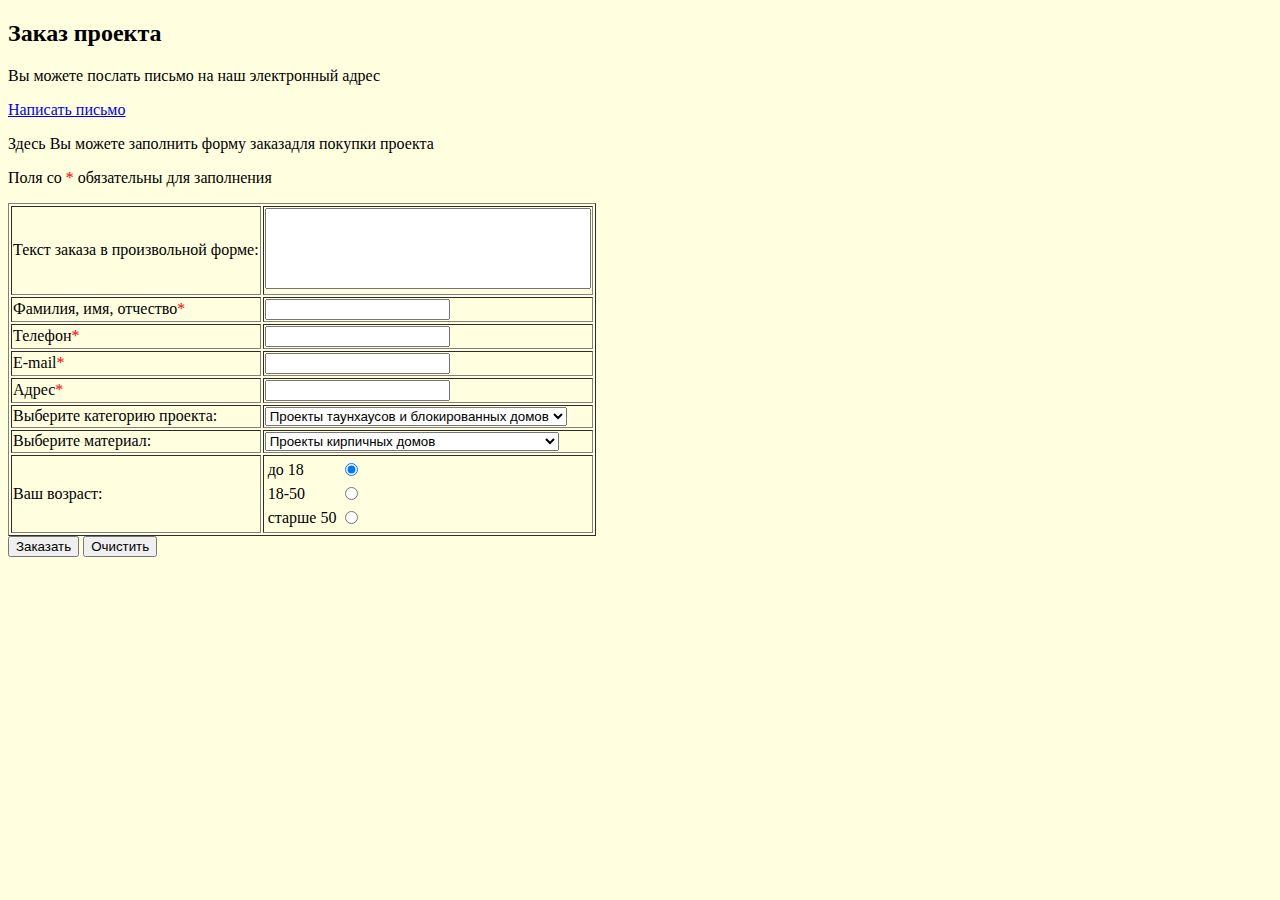
<file: урок 5/zakaz.html>
<!DOCTYPE html>
<html>
	<head>
		<meta charset="utf-8">
		<title>Название web-страницы</title>
	</head>
	<body bgcolor="lightyellow">
		<h2><font color="#191970"></font>Заказ проекта</h2>
		<p>Вы можете послать письмо на наш электронный адрес</p>
		<p><a href="mailto:daniil.mukhametov.96@mail.ru">Написать письмо</a></p>
		<p>Здесь Вы можете заполнить форму заказадля покупки проекта</p>
		<p>Поля co <font color="red">*</font> обязательны для заполнения</p>
		<form action="https://randstuff.ru/number">
			<table border="1">
				<tr>
					<td>Текст заказа в произвольной форме:</td>
					<td><textarea style="overflow-y: scroll; resize: none;" name="text_order" rows="5" cols="38"></textarea></td>
				</tr>
				<tr>
					<td>Фамилия, имя, отчество<font color="red">*</font></td>
					<td><input type="text"/></td>
				</tr>
				<tr>
					<td>Телефон<font color="red">*</font></td>
					<td><input type="text"/></td>
				</tr>
				<tr>
					<td>E-mail<font color="red">*</font></td>
					<td><input type="text"/></td>
				</tr>
				<tr>
					<td>Адрес<font color="red">*</font></td>
					<td><input type="text"/></td>
				</tr>
				<tr>
					<td>Выберите категорию проекта:</td>
					<td><select name="kategoria">
						<option value="townhouse">Проекты таунхаусов и блокированных домов</option>
						<option value="two_family">Проекты домов на две семьи</option>
						<option value="uzkie">Проекты узких домов</option>
						<option value="banya">Проекты бань</option>
					</select></td>
				</tr>
				<tr>
					<td>Выберите материал:</td>
					<td><select name="material">
						<option value="kirpich">Проекты кирпичных домов</option>
						<option value="gazo_peno">Проекты домов из газобетона и пенобетона</option>
						<option value="bruz_brevno">Проекты домов из 6pyca и бревна</option>
						<option value="karkas">Проекты каркасных домов</option>
					</select></td>
				</tr>
				<tr>
					<td>Ваш возраст:</td>
					<td>
						<table>
						<tr>
							<td>до 18</td>
							<td><input type="radio" name="age" checked/></td>
						</tr>
						<tr>
							<td>18-50</td>
							<td><input type="radio" name="age"/></td>
						</tr>
						<tr>
							<td>старше 50</td>
							<td><input type="radio" name="age"/></td>
						</tr>
					</table></td>
				</tr>
			</table>
			<input type="submit" value="Заказать"/>
			<input type="reset" value="Очистить"/>
		</form>
	</body>
</html>
</file>
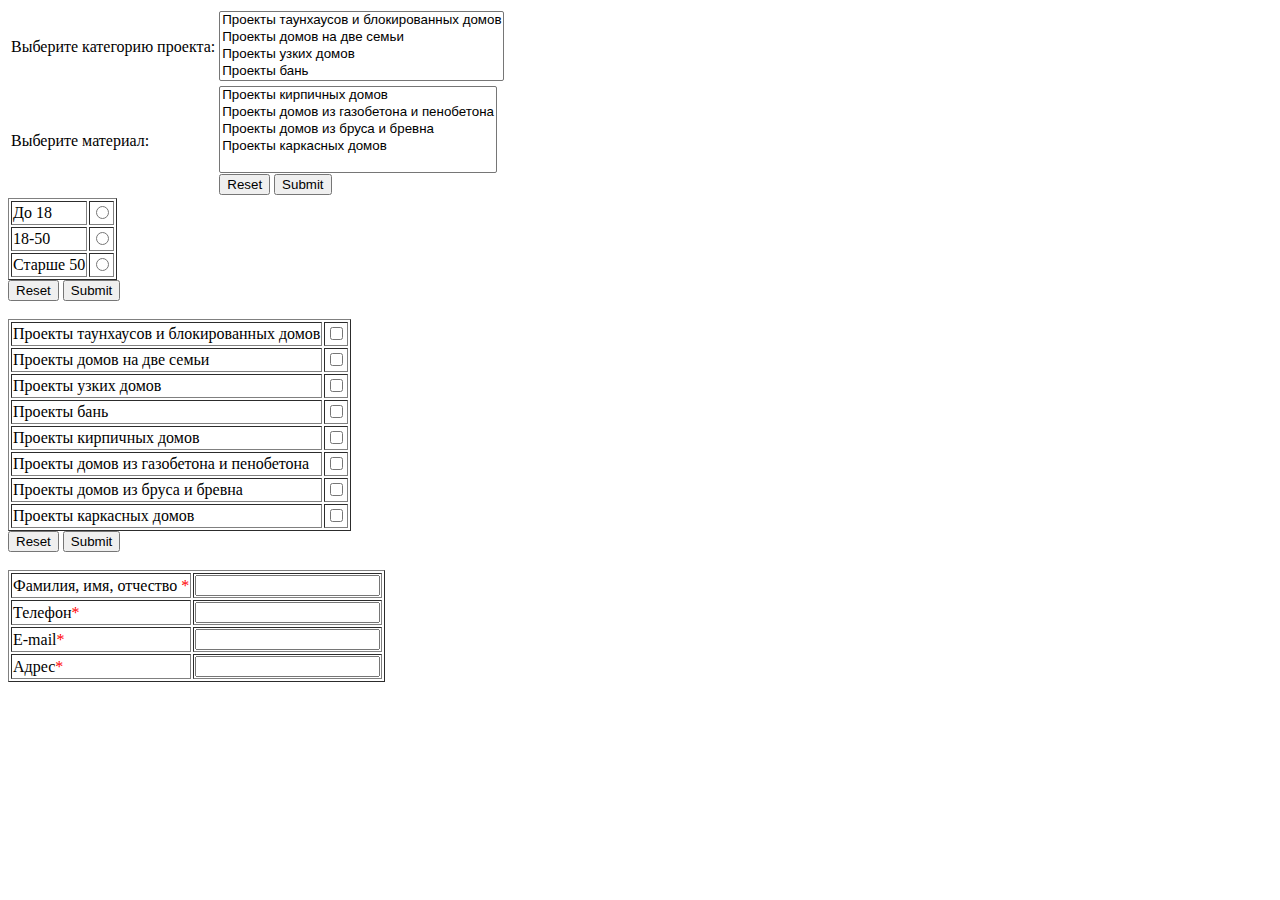
<file: урок 5/Lab_5/forms.html>
<!DOCTYPE html>
<html>
    <head>
        <meta charset="UTF-8">
        <title>Название Web-Страницы</title>
    </head>
    <body>
        <table>
            <tr>
                <td>
                    Выберите категорию проекта:
                </td>
            <td>
            <form>
                <select name="kategoria" multiple>
                    <option value="townhouse" /> Проекты таунхаусов и блокированных домов
                    <option value="two_family" /> Проекты домов на две семьи
                    <option value="uzkie" /> Проекты узких домов
                    <option value="banya" /> Проекты бань
                </select>
                </td>
            </tr>
            <tr>
                <td>
                    Выберите материал:
                </td>
                <td>
                    <select name="material" size="5">
                        <option value="kirpich" /> Проекты кирпичных домов
                        <option value="gazo_peno" /> Проекты домов из газобетона и пенобетона
                        <option value="brus_brevno" /> Проекты домов из бруса и бревна
                        <option value="karkas" /> Проекты каркасных домов
                    </select>
                    <br>
                    <input type="reset" value="Reset">
                    <input type="submit" value="Submit">
            </form>
            </td>
            </tr>
        </table>
        <form action="https://randstuff.ru/number">
            <table border="true">
                <tr>
                    <td>
                       До 18 <td><input type="radio" name="years" value="1"/> </td>
                    </td>   
                </tr>
                <tr>
                    <td>
                       18-50 <td><input type="radio" name="years"  value="2"  /> </td>
                    </td>   
                </tr>
                <tr>
                    <td>
                       Старше 50 <td><input type="radio" name="years"   value="3" /> </td>
                    </td>   
                </tr>
            </table>
            <input type="reset" value="Reset">
            <input type="submit" value="Submit">
        </form>
        <br>
        <form action="https://randstuff.ru/number">
            <table border="true">
                <tr>
                    <td>
                        Проекты таунхаусов и блокированных домов
                    </td>
                    <td>
                        <input type="checkbox" name="kategory" value="1"/>
                    </td>
                </tr>
                <tr>
                    <td>
                        Проекты домов на две семьи
                    </td>
                    <td>
                        <input type="checkbox" name="kategory" value="2"/>
                    </td>
                </tr>
                <tr>
                    <td>
                        Проекты узких домов
                    </td>
                    <td>
                        <input type="checkbox" name="kategory" value="3"/>
                    </td>
                </tr>
                <tr>
                    <td>
                        Проекты бань
                    </td>
                    <td>
                        <input type="checkbox" name="kategory" value="4"/>
                    </td>
                </tr>
                <tr>
                    <td>
                        Проекты кирпичных домов
                    </td>
                    <td>
                        <input type="checkbox" name="kategory" value="5"/>
                    </td>
                </tr>
                <tr>
                    <td>
                        Проекты домов из газобетона и пенобетона
                    </td>
                    <td>
                        <input type="checkbox" name="kategory" value="6"/>
                    </td>
                </tr>
                <tr>
                    <td>
                        Проекты домов из бруса и бревна
                    </td>
                    <td>
                        <input type="checkbox" name="kategory" value="7"/>
                    </td>
                </tr>
                <tr>
                    <td>
                        Проекты каркасных домов
                    </td>
                    <td>
                        <input type="checkbox" name="kategory" value="8"/>
                    </td>
                </tr>
            </table>
        <input type="reset" value="Reset">
        <input type="submit" value="Submit">
    </form>
    <br>
    <form>
        <table border="true">
            <tr>
                <td>
                    Фамилия, имя, отчество <span style="color: red;">*</span>
                </td>
                <td>
                    <input type="text" name="kategory" value=""/>
                </td>
            </tr>
            <tr>
                <td>
                    Телефон<span style="color: red;">*</span>
                </td>
                <td>
                    <input type="text" name="kategory" value=""/>
                </td>
            </tr>
            <tr>
                <td>
                    E-mail<span style="color: red;">*</span>
                </td>
                <td>
                    <input type="text" name="kategory" value=""/>
                </td>
            </tr>
            <tr>
                <td>
                    Адрес<span style="color: red;">*</span>
                </td>
                <td>
                    <input type="text" name="kategory" value=""/>
                </td>
            </tr>
        </table>
     </form>
    </body>
</html>
</file>
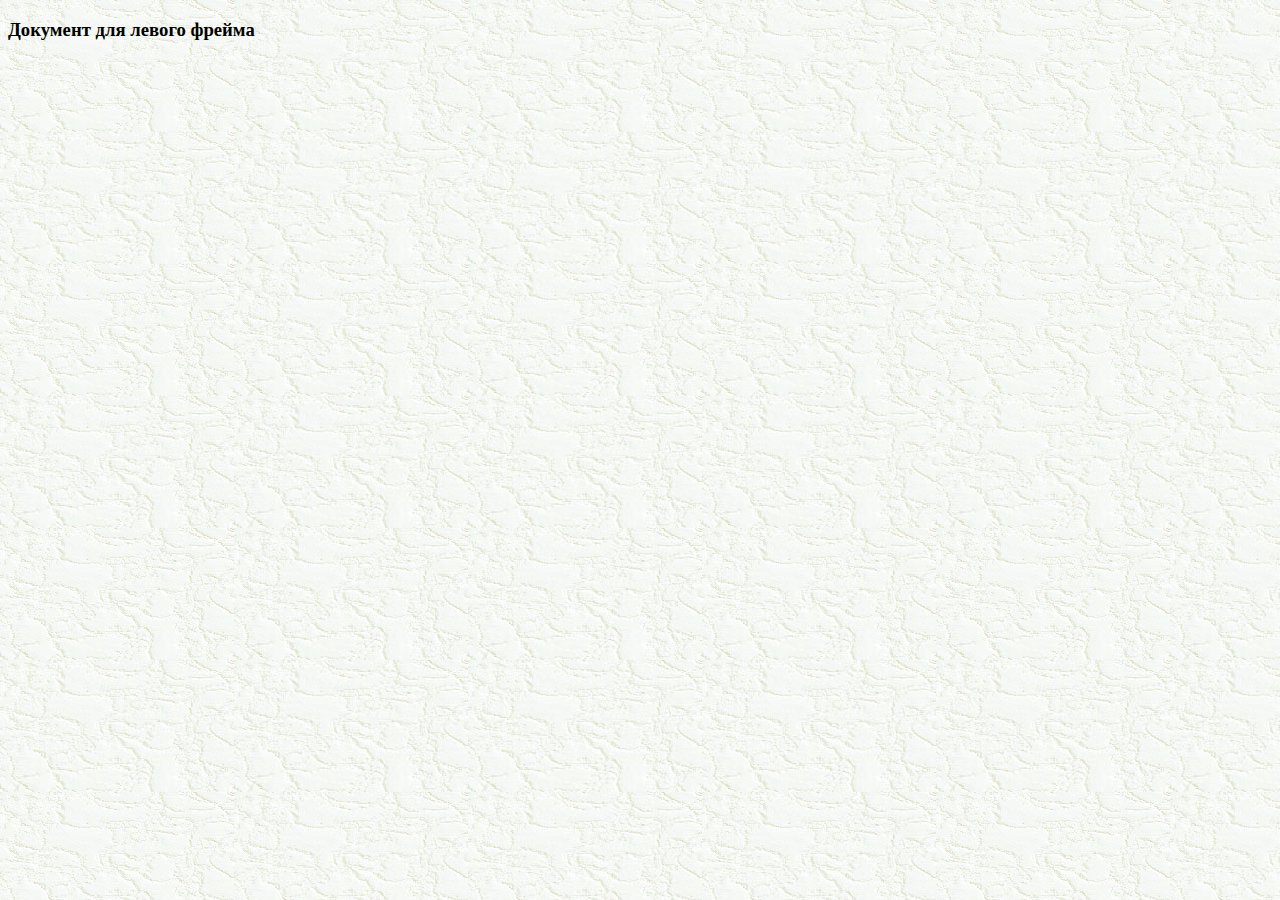
<file: урок 5/урок 4 (только для сайта)/doc1.html>
﻿<!DOCTYPE html>
<html>
	<head>
		<meta charset="utf-8">
		<title>Документ для левого фрейма</title>
	</head>
	<body background="frames/fon8.jpg">
		<h3>Документ для левого фрейма</h3>
	</body>
</html>
</file>
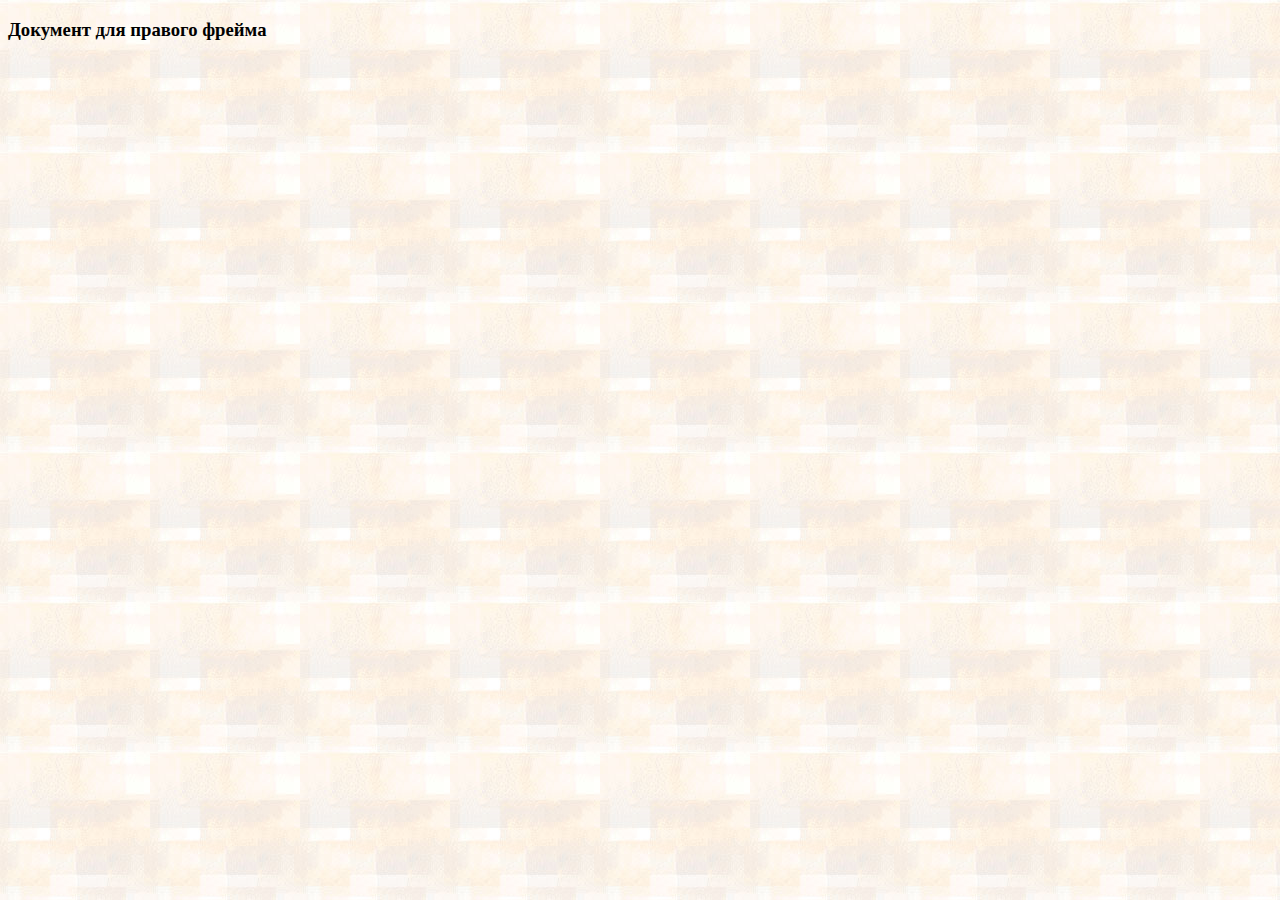
<file: урок 5/урок 4 (только для сайта)/doc2.html>
﻿<!DOCTYPE html>
<html>
	<head>
		<meta charset="utf-8">
		<title>Документ для правого фрейма</title>
	</head>
	<body background="frames/fon10.jpg">
		<h3>Документ для правого фрейма</h3>
	</body>
</html>
</file>
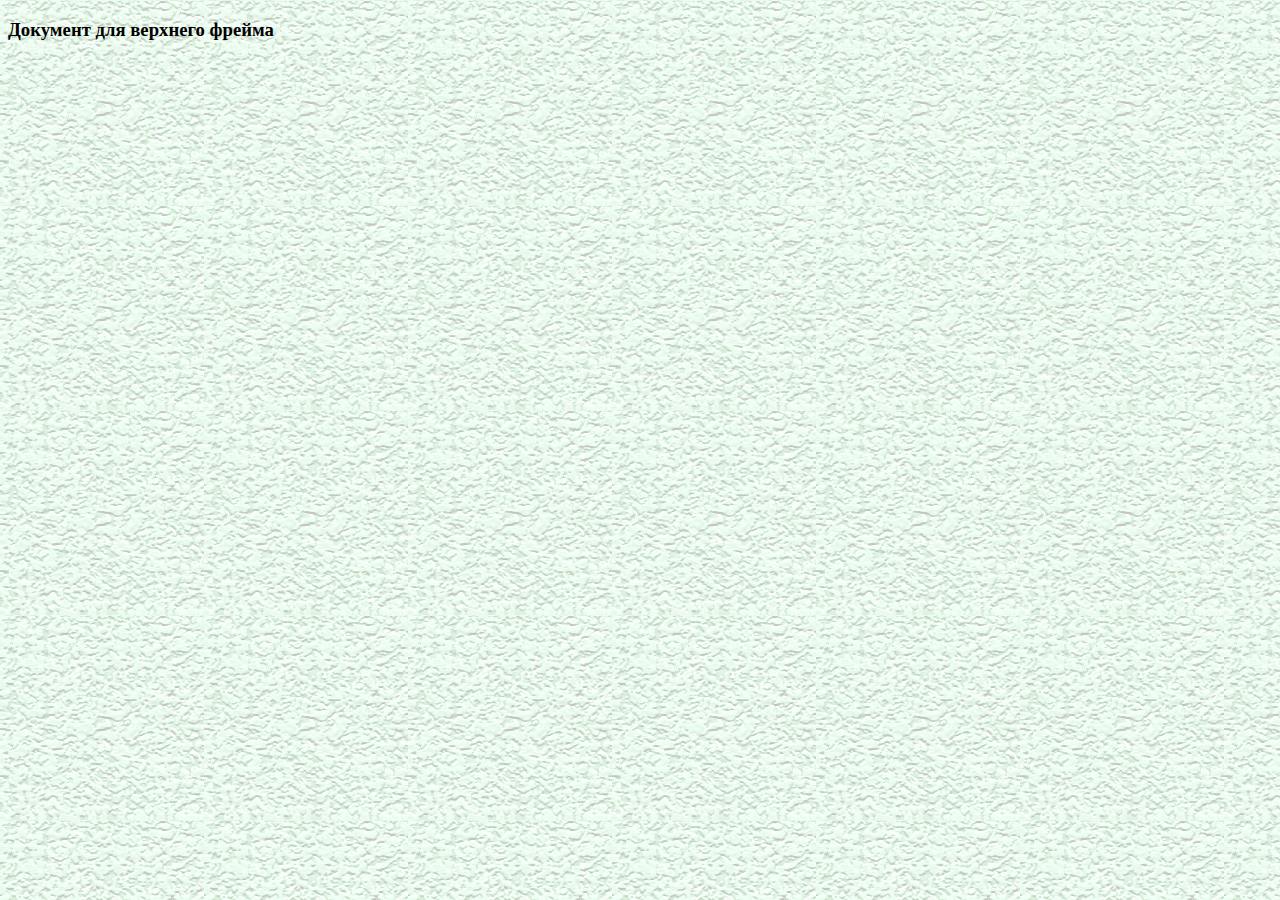
<file: урок 5/урок 4 (только для сайта)/doc3.html>
﻿<!DOCTYPE html>
<html>
	<head>
		<meta charset="utf-8">
		<title>Документ для верхнего фрейма</title>
	</head>
	<body background="frames/fon3.jpg">
		<h3>Документ для верхнего фрейма</h3>
	</body>
</html>
</file>
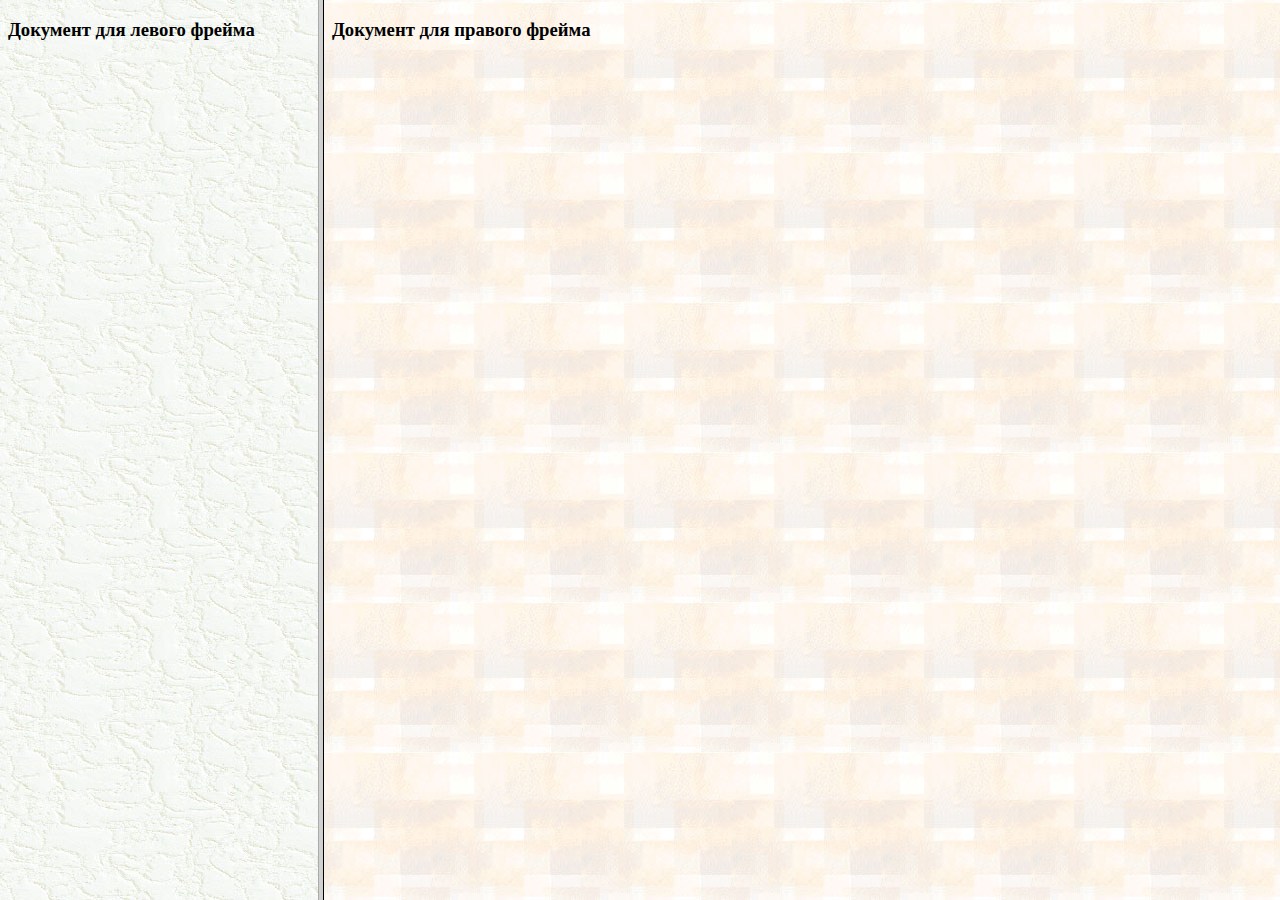
<file: урок 5/урок 4 (только для сайта)/frames_2.html>
﻿<!DOCTYPE html>
<html>
	<head>
		<meta charset="utf-8">
		<title>Простая фреймовая структура</title>
	</head>
	<frameset cols="25%,75%">
		<frame src="doc1.html" />
		<frame src="doc2.html" />
	</frameset>
</html>
</file>
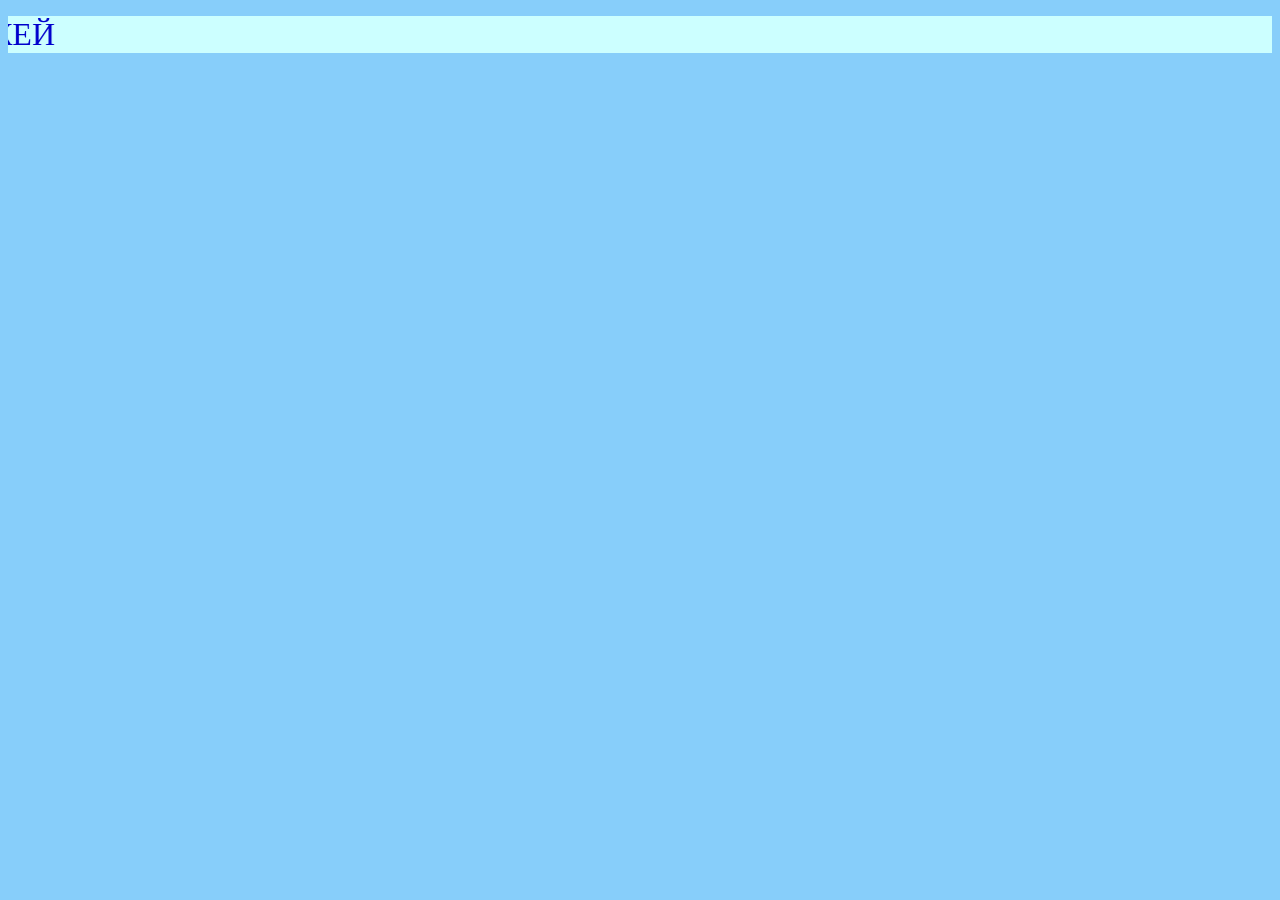
<file: урок 5/урок 4 (только для сайта)/shapka.html>
<!DOCTYPE html>
<html>
<head>
	<meta charset="utf-8">
	<meta name="viewport" content="width=device-width, initial-scale=1">
	<title>Бегущая строка</title>
</head>
<body bgcolor="#87CEFA">
	<p>
		<marquee bgcolor="CCFFFF" direction="right">
			<font color="#0000CC" size="6">КАТАЛОГ ГОТОВЫХ АРХИТЕКТУРНЫХ ПРОЕКТОВ КОТТЕДЖЕЙ</font>
		</marquee>
	</p>
</body>
</html>
</file>
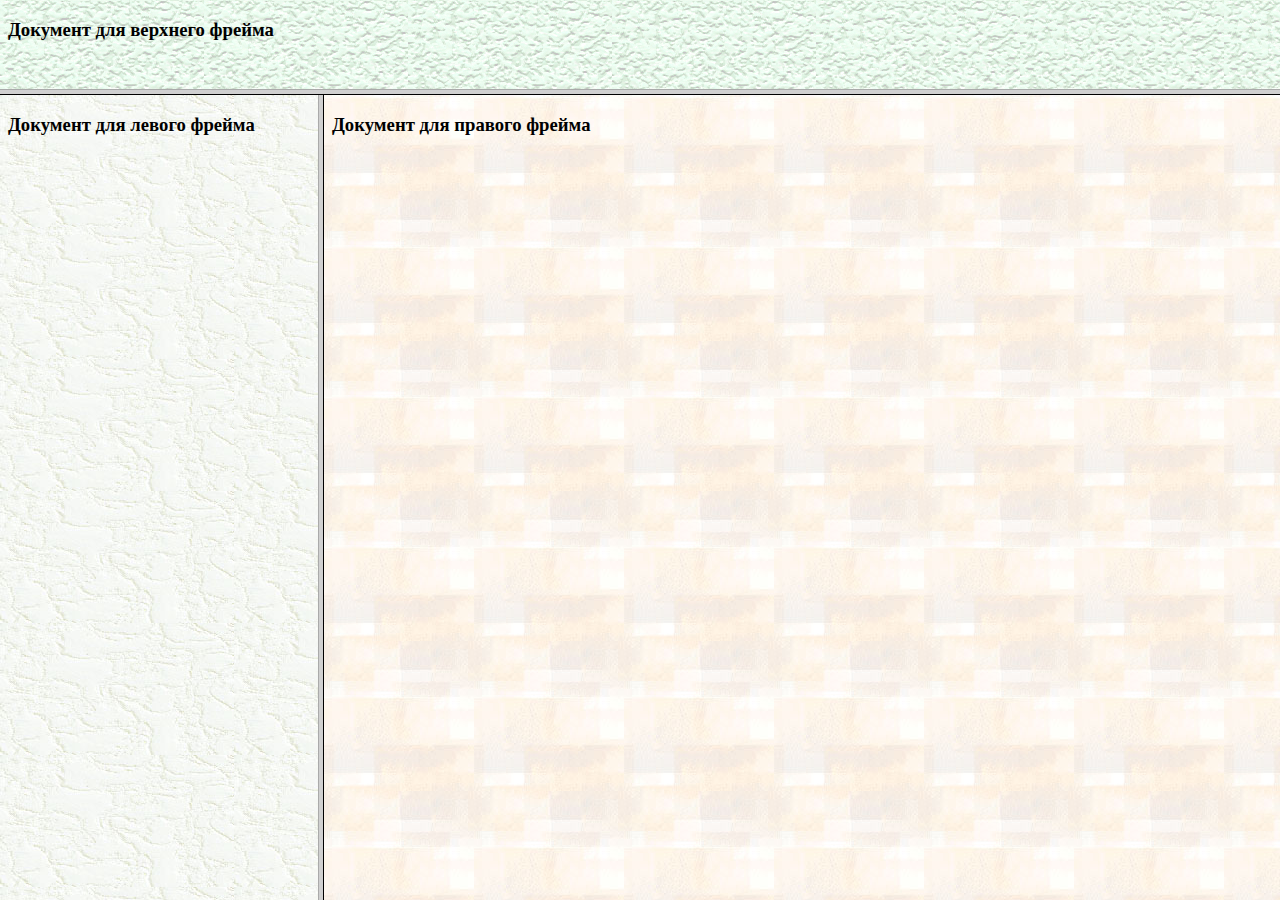
<file: урок 5/урок 4 (только для сайта)/frames/frames_3.html>
﻿<!DOCTYPE html>
<html>
	<head>
		<meta charset="utf-8">
		<title>Фреймовая структура из трех фреймов</title>
	</head>
	<frameset rows="10%,90%" frameborder="yes">
		<frame src="../doc3.html" noresize/>
		<frameset cols="25%,75%" frameborder="yes">
			<frame src="../doc1.html" />
			<frame src="../doc2.html" name="main" />
		</frameset>
	</frameset>
</html>
</file>
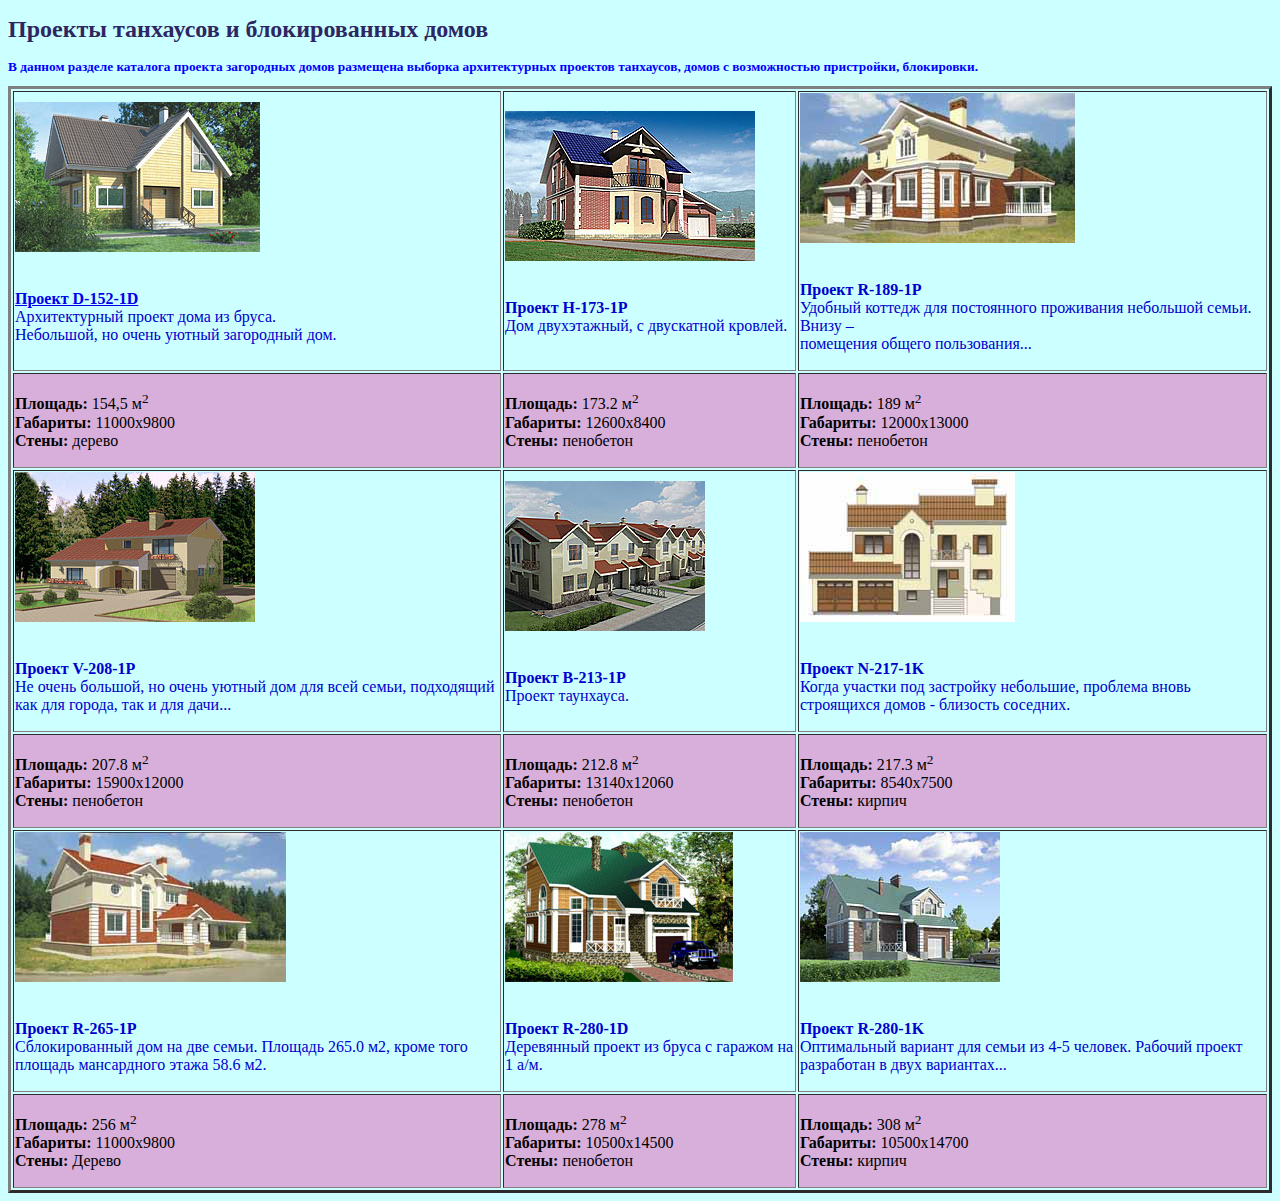
<file: урок 5/урок 4 (только для сайта)/townhouse/townhouse.html>
<!DOCTYPE html>
<html>
<head>
	<meta charset="utf-8" name="viewport" content="width=device-width, initial-scale=1">
	<link rel="stylesheet" href="style_townhouse.css" type="text/css"/>
	<title>Главная</title>
</head>
<body style="background-color: #CCFFFF;">
	<h1 style="color: #2e2663; font-family: Verdana; font-size: 18pt">Проекты танхаусов и блокированных домов</h1>
	<h2 style="color: #0000FF; font-family: Verdana; font-size: 10pt; font-weight: bold">В данном разделе каталога проекта загородных домов размещена выборка архитектурных проектов танхаусов, домов с возможностью пристройки, блокировки.</h2>
	<table border="3">
		<tr>
			<td>
				<a href="../public_html/project/projekt_d-152-1d.html" target="main">
					<img src="img_townhouse/d-152-1d.jpg" alt="Коттедж" />
					<p style="color: #0000CC;">
						<br><b>Проект D-152-1D</b></a>
						<br>Архитектурный проект дома из бруса.
						<br>Небольшой, но очень уютный загородный дом. 
					</p>
				
			</td>
			<td>
				<img src="img_townhouse/h-173-1p.jpg" alt="Коттедж" />
				<p style="color: #0000CC;">
					<br><b>Проект H-173-1P</b> 				 
					<br>Дом двухэтажный, с двускатной кровлей. 
				</p>
			</td>
			<td>
				<img src="img_townhouse/r-189-1p.jpg" alt="Коттедж" />
				<p style="color: #0000CC;">
					<br><b>Проект R-189-1P</b>
					<br>Удобный коттедж для постоянного проживания небольшой семьи. Внизу – 
					<br>помещения общего пользования... 
				</p>
			</td>
		</tr>
		<tr>
			<td  style="background-color: #d8afdb;">
				<p>
					<b>Площадь:</b> 154,5 м<sup>2</sup>
					<br><b>Габариты:</b> 11000x9800
					<br><b>Стены:</b> дерево
				</p>
			</td>
			<td  style="background-color: #d8afdb;">
				<p>
					<b>Площадь:</b> 173.2 м<sup>2</sup>
					<br><b>Габариты:</b> 12600х8400
					<br><b>Стены:</b> пенобетон
				</p>
			</td>
			<td style="background-color: #d8afdb;">
				<p>
					<b>Площадь:</b> 189 м<sup>2</sup>
					<br><b>Габариты:</b> 12000x13000
					<br><b>Стены:</b> пенобетон
				</p>
			</td>
		</tr>
		<tr>
			<td>
				<img src="img_townhouse/v-208-1p.jpg" alt="Коттедж" />
				<p style="color: #0000CC;">
					<br><b>Проект V-208-1P</b>
					<br>Не очень большой, но очень уютный дом для всей семьи, подходящий как для города, так и 	для дачи... 
				</p>
			</td>
			<td>
				<img src="img_townhouse/b-213-1p.jpg" alt="Коттедж" />
				<p style="color: #0000CC;">
					<br><b>Проект B-213-1P</b>
					<br>Проект таунхауса. 
				</p>
			</td>
			<td>
				<img src="img_townhouse/n-217-1k.jpg" alt="Коттедж" />
				<p style="color: #0000CC;">
					<br><b>Проект N-217-1K</b>
					<br>Когда участки под застройку небольшие, проблема вновь строящихся домов - близость соседних. 	
				</p>
			</td>
		</tr>
		<tr>
			<td style="background-color: #d8afdb;">
				<p>
					<b>Площадь:</b> 207.8 м<sup>2</sup>
					<br><b>Габариты:</b> 15900х12000
					<br><b>Стены:</b> пенобетон
				</p>
			</td>
			<td style="background-color: #d8afdb;">
				<p>
					<b>Площадь:</b> 212.8 м<sup>2</sup>
					<br><b>Габариты:</b> 13140х12060
					<br><b>Стены:</b> пенобетон
				</p>
			</td>
			<td style="background-color: #d8afdb;">
				<p>
					<b>Площадь:</b> 217.3  м<sup>2</sup>
					<br><b>Габариты:</b> 8540х7500
					<br><b>Стены:</b> кирпич
				</p>
			</td>
		</tr>
		<tr>
			<td>
				<img src="img_townhouse/r-265-1p.jpg" alt="Коттедж" />
				<p style="color: #0000CC;">
					<br><b>Проект R-265-1P</b>
					<br>Сблокированный дом на две семьи. Площадь 265.0 м2, кроме того площадь мансардного этажа 58.6 м2. 
				</p>
			</td>
			<td>
				<img src="img_townhouse/r-280-1d.jpg" alt="Коттедж" />
				<p style="color: #0000CC;">
					<br><b>Проект R-280-1D</b>
					<br>Деревянный проект из бруса с гаражом на 1 а/м. 
				</p>
			</td>
			<td>
				<img src="img_townhouse/r-280-1k.jpg" alt="Коттедж" />
				<p style="color: #0000CC;">
					<br><b>Проект R-280-1K</b>
					<br>Оптимальный вариант для семьи из 4-5 человек. Рабочий проект разработан в двух вариантах... 
				</p>
			</td>
		</tr>
		<tr>
			<td style="background-color: #d8afdb;">
				<p>
					<b>Площадь:</b> 256 м<sup>2</sup>
					<br><b>Габариты:</b> 11000x9800
					<br><b>Стены:</b> Дерево
				</p>
			</td>
			<td style="background-color: #d8afdb;">
				<p>
					<b>Площадь:</b> 278 м<sup>2</sup>
					<br><b>Габариты:</b> 10500х14500
					<br><b>Стены:</b> пенобетон
				</p>
			</td>
			<td style="background-color: #d8afdb;">
				<p>
					<b>Площадь:</b> 308 м<sup>2</sup>
					<br><b>Габариты:</b> 10500х14700
					<br><b>Стены:</b> кирпич
				</p>
			</td>
		</tr>
	</table>
</body>
</file>
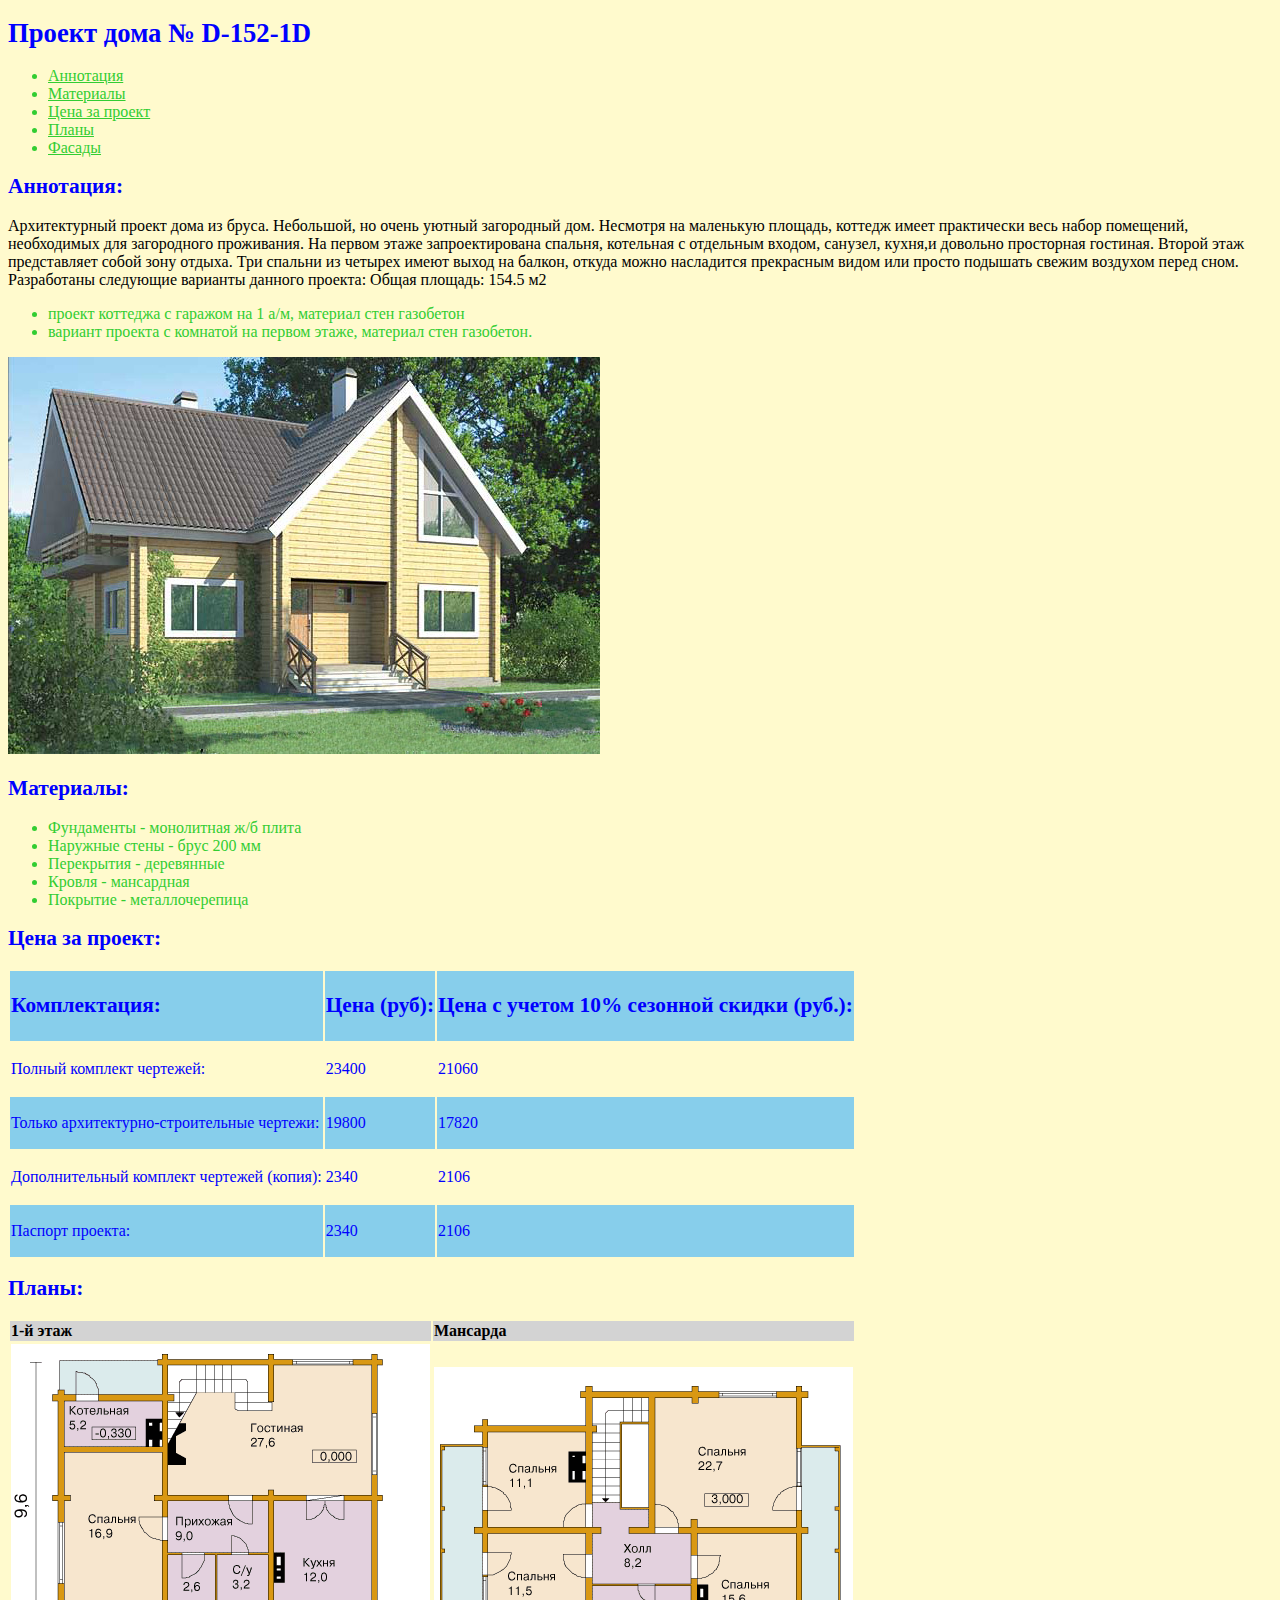
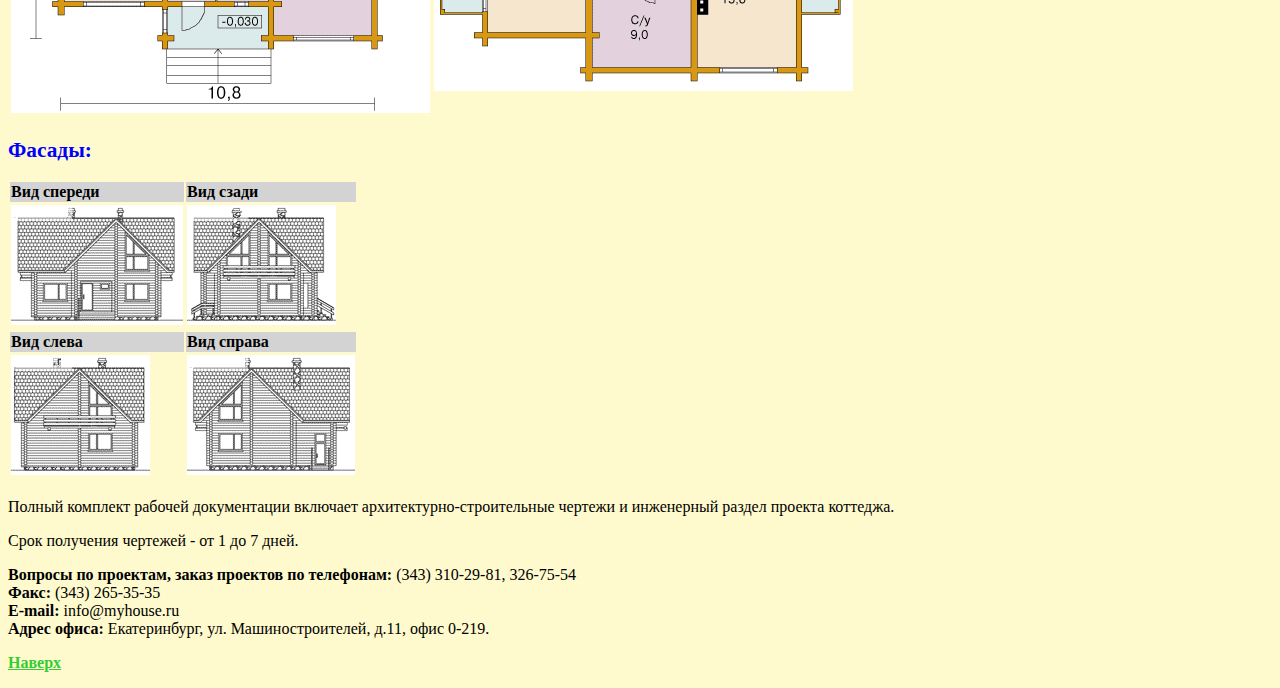
<file: урок 5/урок 4 (только для сайта)/public_html/project/projekt_d-152-1d.html>
<!DOCTYPE html>
<html>
<head>
	<meta charset="utf-8">
	<meta name="viewport" content="width=device-width, initial-scale=1">
	<link rel="stylesheet" type="text/css" href="style_projekt_d-152.css">
	<title>Проект дома № D-152-1D</title>
</head>
<body>
	<h1 id="title">Проект дома № D-152-1D</h1>
	<ul>
		<li><a href="#annotation">Аннотация</a></li>
		<li><a href="#materials">Материалы</a></li>
		<li><a href="#price_for_project">Цена за проект</a></li>
		<li><a href="#plans">Планы</a></li>
		<li><a href="#facades">Фасады</a></li>
	</ul>
	<h2 id="annotation">Аннотация:</h2>
	<p>Архитектурный проект дома из бруса. Небольшой, но очень уютный загородный дом. Несмотря на маленькую площадь, коттедж имеет практически весь набор помещений, необходимых для загородного проживания. На первом этаже запроектирована спальня, котельная с отдельным входом, санузел, кухня,и довольно просторная гостиная. Второй этаж представляет собой зону отдыха. Три спальни из четырех имеют выход на балкон, откуда можно насладится прекрасным видом или просто подышать свежим воздухом перед сном.
	Разработаны следующие варианты данного проекта:
	Общая площадь: 154.5 м2</p>
	<ul>
		<li>проект коттеджа с гаражом на 1 а/м, материал стен газобетон</li>
		<li>вариант проекта с комнатой на первом этаже, материал стен газобетон.</li>
	</ul>
	<img src="img_d_152_1d/d-152-1d.jpg" alt="Изображение дома">
	<h2 id="materials">Материалы:</h2>
	<ul>
		<li>Фундаменты - монолитная ж/б плита</li>
		<li>Наружные стены - брус 200 мм</li>
		<li>Перекрытия - деревянные</li>
		<li>Кровля - мансардная</li>
		<li>Покрытие - металлочерепица</li>
	</ul>
	<h2 id="price_for_project">Цена за проект:</h2>
	<table id="price_table">
		<tr id="odd_line">
			<td id="title_price">
				<p>Комплектация:</p>
			</td>
			<td id="title_price">
				<p>Цена (руб):</p>
			</td>
			<td id="title_price">
				<p>Цена с учетом 10% сезонной скидки (руб.):</p>
			</td>
		</tr>
		<tr>
			<td>
				<p>Полный комплект чертежей:</p>
			</td>
			<td>
				<p>23400</p>
			</td>
			<td>
				<p>21060</p>
			</td>
		</tr>
		<tr id="odd_line">
			<td>
				<p>Только архитектурно-строительные чертежи:</p>
			</td>
			<td>
				<p>19800</p>
			</td>
			<td>
				<p>17820</p>
			</td>
		</tr>
		<tr>
			<td>
				<p>Дополнительный комплект чертежей (копия):</p>
			</td>
			<td>
				<p>2340</p>
			</td>
			<td>
				<p>2106</p>
			</td>
		</tr>
		<tr id="odd_line">
			<td>
				<p>Паспорт проекта:</p>
			</td>
			<td>
				<p>2340</p>
			</td>
			<td>
				<p>2106</p>
			</td>
		</tr>
	</table>
	<h2 id="plans">Планы:</h2>
	<table>
		<tr id="gray_odd">
			<td>1-й этаж</td>
			<td>Мансарда</td>
		</tr>
		<tr>
			<td><img src="img_d_152_1d/1_etazh.gif" alt="1-й этаж"/></td>
			<td><img src="img_d_152_1d/mansarda.gif" alt="Мансарда"/></td>
		</tr>
	</table>
	<h2 id="facades">Фасады:</h2>
	<table>
		<tr id="gray_odd">
			<td>Вид спереди</td>
			<td>Вид сзади</td>
		</tr>
		<tr>
			<td><img src="img_d_152_1d/speredi.gif" alt="1-й этаж"/></td>
			<td><img src="img_d_152_1d/szadi.gif" alt="Мансарда"/></td>
		</tr>
		<tr id="gray_odd">
			<td>Вид слева</td>
			<td>Вид справа</td>
		</tr>
		<tr>
			<td><img src="img_d_152_1d/sleva.gif" alt="1-й этаж"/></td>
			<td><img src="img_d_152_1d/sprava.gif" alt="Мансарда"/></td>
		</tr>
	</table>
	<p>
		Полный комплект рабочей документации включает архитектурно-строительные чертежи и инженерный раздел проекта коттеджа. 
	</p>
	<p>
		Срок получения чертежей - от 1 до 7 дней. 
	</p>
	<p>
		<b>Вопросы по проектам, заказ проектов по телефонам:</b> (343) 310-29-81, 326-75-54 
		<br/>
		<b>Факс:</b> (343) 265-35-35 
		<br/>
		<b>E-mail:</b> info@myhouse.ru 
		<br/>
		<b>Адрес офиса:</b> Екатеринбург, ул. Машиностроителей, д.11, офис 0-219.
	</p>
	<p id="button_up">
		<a href="#title"> Наверх </a>
	</p>
</body>
</html>
</file>
<file: урок 5/урок 4 (только для сайта)/townhouse/style_townhouse.css>
a:hover {color: #FF0000}
</file>
<file: урок 5/урок 4 (только для сайта)/public_html/project/style_projekt_d-152.css>
body {background-color: #FFFACD}
h1 {text-align:left; color:#0000FF; font-family:Verdana; font-size:20pt}
h2 {text-align:left; color:#0000FF; font-family:Verdana; font-size:16pt}
ul {color: #32CD32}
a:link {color: #32CD32}
a:visited {color: #DAA520}
#price_table {color: blue;}
#title_price {font-size:16pt; font-weight: bold; margin-right: }
#odd_line {background-color: skyblue;}
#gray_odd {background-color: lightgray; font-weight: bold;}
#button_up {color: #32CD32; font-weight: bold;}
</file>
